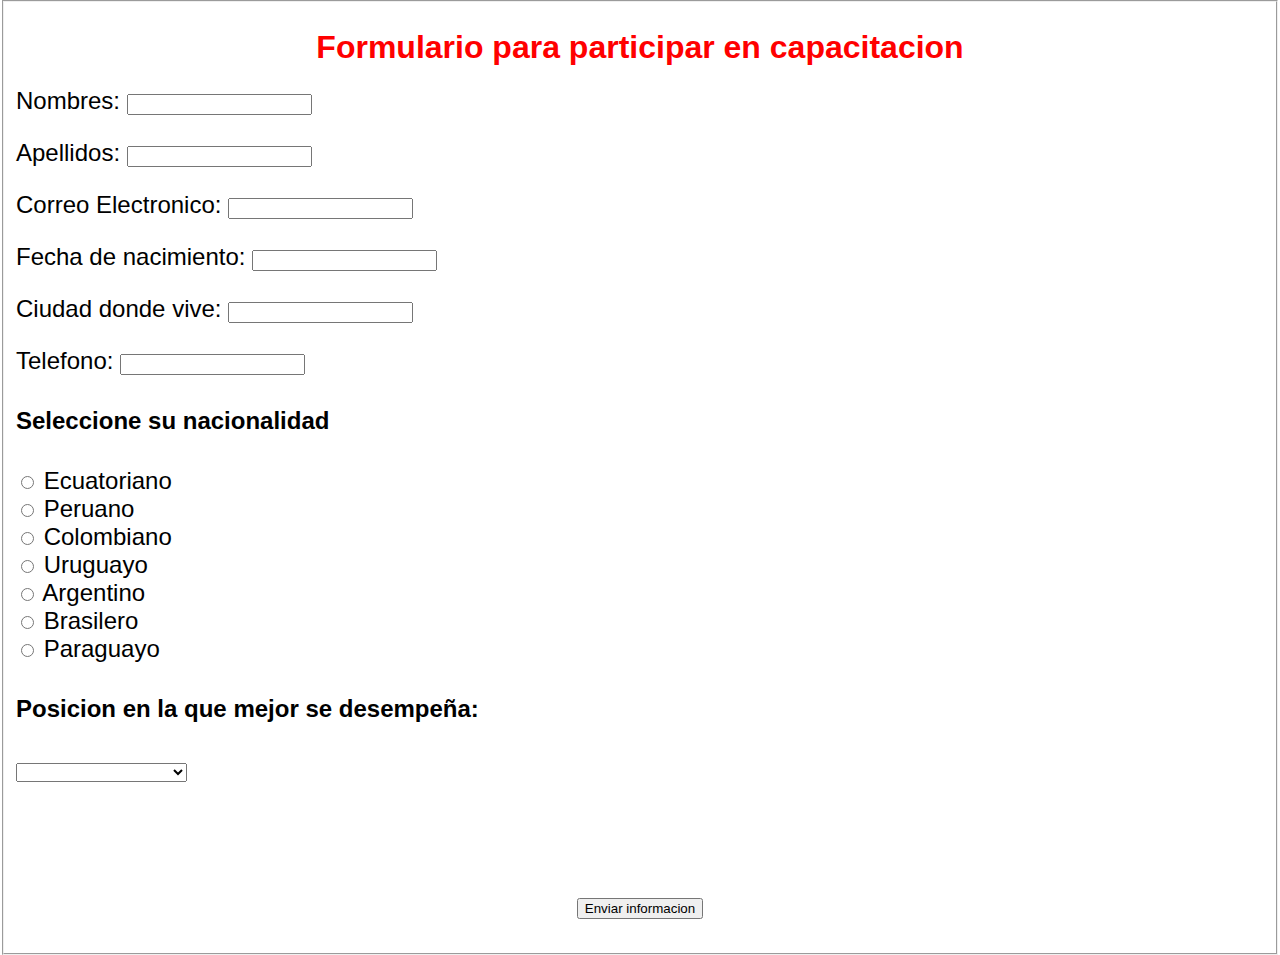
<file: formulario.html>
<!doctype html>
<html>
<head>
<title>Formulario de futbol</title>
</head>
<link rel="stylesheet" type="text/css" href="fondo.css">
<body>
<form>
<fieldset>
<h1><center><font color="red">Formulario para participar en capacitacion</font> </h1></center>
<font color="black" size="5">
<label for="nombre"> Nombres:</label>
<input type="text" id="nombre">
<p> Apellidos: <input type="text" name="Apellidos"></p>
<p> Correo Electronico: <input type="text" name="Correo Electronico"></p>
<p> Fecha de nacimiento: <input type="text" name="Fecha de nacimiento"></p>
<p> Ciudad donde vive: <input type="text" name="Ciudad donde vive"></p>
<p> Telefono: <input type="text" name="Telefono"></p>
<h4><font color="black"> Seleccione su nacionalidad </font></h4>
<input type="radio" name="Seleccione su nacionalidad" value="Ecuatoriano"> Ecuatoriano <br>
<input type="radio" name="Seleccione su nacionalidad" value="Peruano"> Peruano <br>
<input type="radio" name="Seleccione su nacionalidad" value="Colombiano"> Colombiano <br>
<input type="radio" name="Seleccione su nacionalidad" value="Uruguayo"> Uruguayo
<br>
<input type="radio" name="Seleccione su nacionalidad" value="Argentino"> Argentino
<br>
<input type="radio" name="Seleccione su nacionalidad" value="Brasilero"> Brasilero
<br>
<input type="radio" name="Seleccione su nacionalidad" value="Paraguayo"> Paraguayo <br>
</p>
<h4><font color="black"> Posicion en la que mejor se desempeña: </font></h4>
<select>
<optgroup label="Posicion">
<option>  </option>
<option> Delantero centro </option>
<option> Extremo </option>
<option> Volante </option>
<option> Mediocentro defensivo </option>
<option> Defensa </option>
<option> Lateral </option>
<option> Arquero </option>
</font>
</OPTGROUP>
</select>
<br>
<br>
<br>
<br>
<center><p><input type ="submit" value= "Enviar informacion"></p></center>
</fieldset>
</form>
</body>
</httml>
</file>
<file: fondo.css>
body{
    margin: 0;
    padding: 0;
    background: url(https://i.pinimg.com/564x/f1/6e/95/f16e9546cffa50bcefed1b65b870e55e.jpg);   
    background-size: cover;
    background-position: center;
    font-family: sans-serif;
}
</file>
